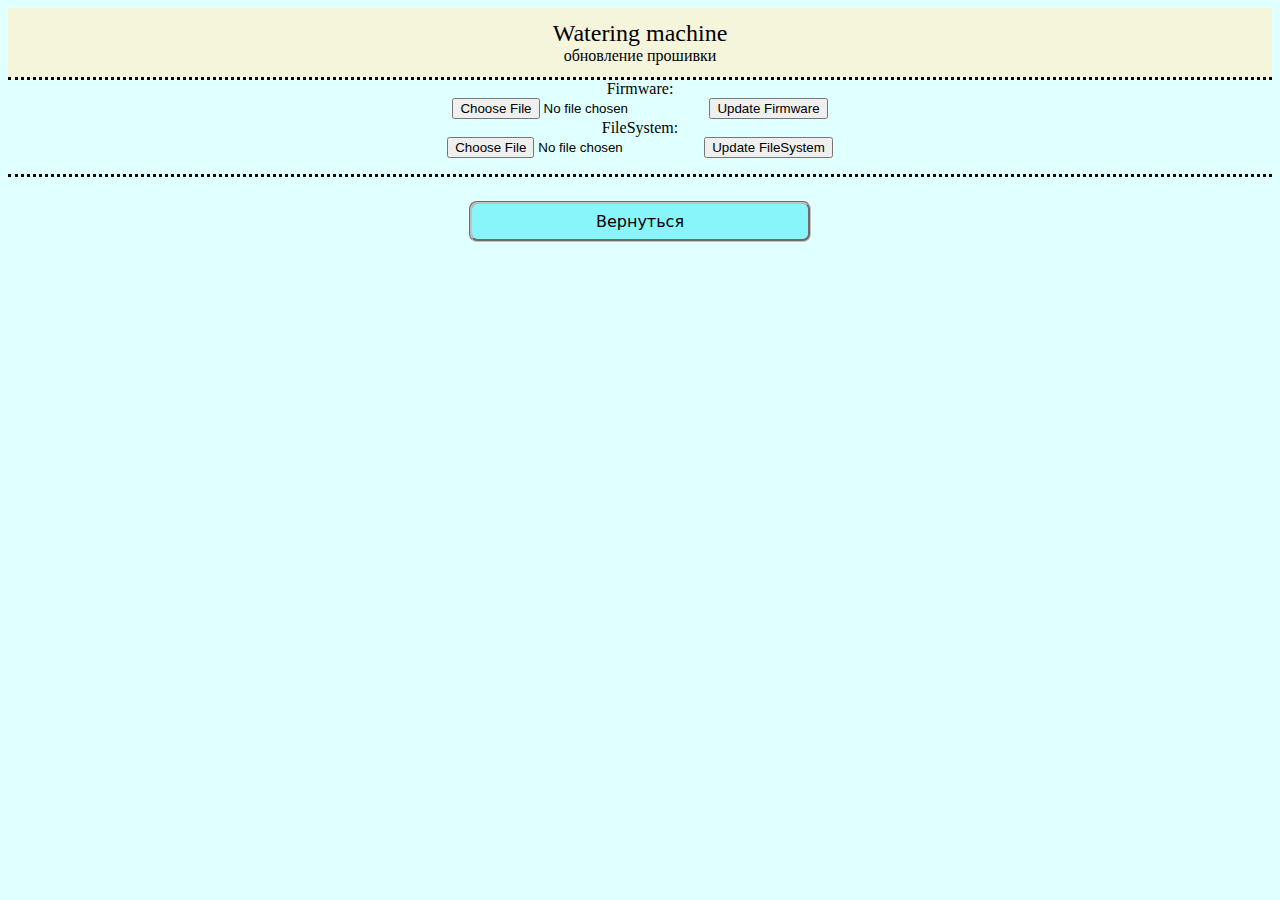
<file: data/upgrade.html>
<!DOCTYPE html>
<html>
	<head>
		<meta http-equiv="Content-Type" content="text/html; charset=utf-8">
		<meta name="viewport" content="width=device-width, initial-scale=1.0">
		<title>Firmware upgrade</title>
		<meta name="theme-color" content="#ffffff">
		<link rel="stylesheet" href="styles.css">
		<link rel="manifest" href="site.webmanifest">
		<link rel="icon" href="favicon.ico">
		<link rel="shortcut icon" sizes="180x180" href="apple-touch-icon.png">
		<link rel="apple-touch-icon" href="apple-touch-icon.png">
		<link rel="icon" type="image/png" sizes="32x32" href="favicon-32x32.png">
		<link rel="icon" type="image/png" sizes="16x16" href="favicon-16x16.png">
		<script src="functions.js" type="text/javascript" encoding="UTF-8"></script>
	</head>
	<body>
		<div class="head">
			Watering machine
			<div>обновление прошивки</div>
		</div>
		<div style="text-align: center;">
			<form method='POST' action='/update' enctype='multipart/form-data'>
				Firmware:<br>
				<input type='file' accept='.bin,.bin.gz' name='firmware'>
				<input type='submit' value='Update Firmware'>
			</form>
			<form method='POST' action='/update' enctype='multipart/form-data'>
				FileSystem:<br>
				<input type='file' accept='.bin,.bin.gz' name='filesystem'>
				<input type='submit' value='Update FileSystem'>
			</form>
		</div>
		<div class="footer">
			<a href="maintenance.html">Вернуться</a>
		</div>
	</body>
</html>
</file>
<file: data/styles.css>
body {
	/* text-align: center; */
	background-color: lightcyan;
}
div.head {
	text-align: center;
	margin: 0em auto;
	font-size: x-large;
	background-color: beige;
	border-bottom: black dotted;
	padding: 0.5em 0;
}
div.head div {
	font-size: medium;
}
div.footer {
	text-align: center;
	margin: 1em auto;
	border-top: black dotted;
	padding-top: 0.5em;
}
div.menu {
	text-align: center;
}
div.menu a, div.footer a, button {
	background-color: #87f5fa; /*aqua*/;
	padding: 0.5em;
	margin: 1em auto;
	min-width: 10em;
	display: block;
	max-width: 20em;
	text-decoration: none;
	border-radius: 0.5em;
	color: black;
	font-family: sans;
	border-style: groove;
	border-color: silver;
	border-width: medium;
}
div.menu a:active, div.footer a:active, button:active {
	background-color: lightblue;
}
p::first-letter {
	font-size: 130%;
	margin-left: 1em;
}
div.logs {
	min-width: 15em;
	max-width: 25em;
	margin: 0.5em auto;
}
table.params {
	border-collapse: collapse;
	min-width: 15em;
	max-width: 40em;
	margin: 0.5em auto;
}
table.params td, table.params th {
	border-bottom: 1px solid silver;
}
table.params tr>:first-child {
	text-align: left;
}
table.params tr {
	text-align: right;
}
table.params input {
	width: 6em;
}
table.generic {
	min-width: 15em;
	max-width: 40em;
	margin: 0.5em auto;
}
.big {
	font-size: x-large;
	font-weight: bold;
}
.bbig {
	font-size: xx-large;
	font-weight: bold;
}
.small {
	font-size: small;
}
.off {
	color: gray;
}
.left {
	text-align: left;
}
.center {
	text-align: center !important;
}
.right {
	text-align: right;
}
.i {
	font-style: italic;
}
.b {
	font-weight: bold;
}
input.ss {
	width: 4em;
}
.bigt {
	font-size: large;
}
.top_line {
	border-top: solid 1px silver;
}
input.long {
	width: 98% !important;
}
.red {
	color: red;
}
.green {
	color: green;
}
.blue {
	color: blue;
}

.holder {
	min-width: 15em;
	max-width: 40em;
	display: flex;
	flex-flow: column nowrap;
	margin: 10px auto;
	border-collapse: collapse;
}
.narrow {
	max-width: 25em;
}
.row {
	display: flex;
	flex-flow: row nowrap;
	width: 100%;
	border-bottom: 1px solid silver;
	align-items: center;
	padding: 1px;
}
.one {
	display: block;
	border-bottom: 1px solid silver;
	padding: 1px;
}
.row :first-child {
	text-align: left;
}
.row :last-child {
	text-align: right;
}
.row div {
	flex: 1 fit-content;
}
.row :last-child input {
	text-align: left;
	width: 5em;
}
.row button {
	text-align: center !important;
}
input.m {
	width: 8em !important;
}
.nb {
	white-space: nowrap;
}
div.color_demo {
	width: 1.5em;
	height: 1em;
	border: solid 1px silver;
	/* float: right; */
	flex: unset !important;
}
div.counter {
	margin-right: 0.5em;
	flex: unset;
}
.row div.fix {
	/* width: 6em; */
	flex-grow: unset;
	padding-left: 1em;
}
.sel_days {
	padding-left: 2em;
}
fieldset {
	border-radius: 0.5em;
}
@media screen and (max-width: 640px) {
	body {
		font-family: sans;
	}
	input,button,select {
		font-size: 1em;
		font-family: sans;
	}
}
</file>
